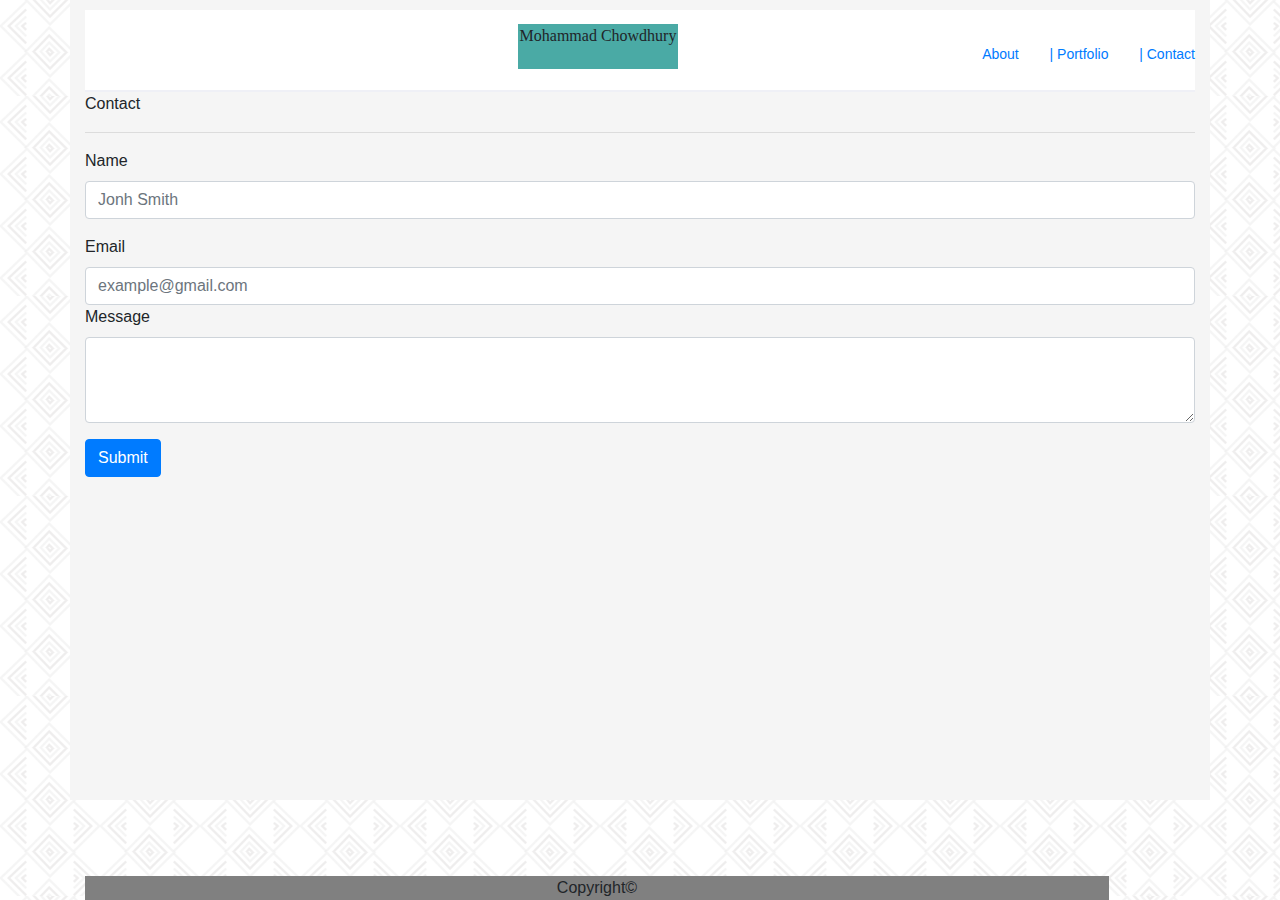
<file: contact.html>
<html>
    <head>
<link rel="stylesheet" type="text/css" href="assets/css/style.css">
<link rel="stylesheet" href="https://stackpath.bootstrapcdn.com/bootstrap/4.3.1/css/bootstrap.min.css" integrity="sha384-ggOyR0iXCbMQv3Xipma34MD+dH/1fQ784/j6cY/iJTQUOhcWr7x9JvoRxT2MZw1T" crossorigin="anonymous">
    </head>
    <body>
<section class="container">


        <header class="global-header">
                <a class="name"> Mohammad Chowdhury</a>
                <ul class="manu">
                  <li  class="li about"><a href="index.html">About</a></li>
                  <li  class="li portfolio"><a href="portfolio.html" >| Portfolio</a> </li>
                  <li   class="li contact"> <a href="contact.html" >| Contact</a></li>
              </ul>
 
         </header>

         <section id="aboutMe">
                <p>Contact</p>
                <hr>
                <form>
                        <div class="form-group">
                          <label for="exampleInputEmail1">Name</label>
                          <input type="email" class="form-control" id="exampleInputEmail1" aria-describedby="emailHelp" placeholder="Jonh Smith">
                          <!-- <small id="emailHelp" class="form-text text-muted">We'll never share your email with anyone else.</small> -->
                        </div>
                        <div class="form-group">
                          <label for="exampleInputPassword1">Email</label>
                          <input type="password" class="form-control" id="exampleInputPassword1" placeholder="example@gmail.com">

                      <div class="form-group">
                            <label for="exampleFormControlTextarea1">Message</label>
                            <textarea class="form-control" id="exampleFormControlTextarea1" rows="3"></textarea>
                          </div>
                        </div>
                        <button type="submit" class="btn btn-primary">Submit</button>
                      </form>
            </section>


<footer>Copyright&copy</footer>


</section>
<script src="https://code.jquery.com/jquery-3.3.1.slim.min.js" integrity="sha384-q8i/X+965DzO0rT7abK41JStQIAqVgRVzpbzo5smXKp4YfRvH+8abtTE1Pi6jizo" crossorigin="anonymous"></script>
<script src="https://cdnjs.cloudflare.com/ajax/libs/popper.js/1.14.7/umd/popper.min.js" integrity="sha384-UO2eT0CpHqdSJQ6hJty5KVphtPhzWj9WO1clHTMGa3JDZwrnQq4sF86dIHNDz0W1" crossorigin="anonymous"></script>
<script src="https://stackpath.bootstrapcdn.com/bootstrap/4.3.1/js/bootstrap.min.js" integrity="sha384-JjSmVgyd0p3pXB1rRibZUAYoIIy6OrQ6VrjIEaFf/nJGzIxFDsf4x0xIM+B07jRM" crossorigin="anonymous"></script>

    </body>
</html>
</file>
<file: assets/css/style.css>
body{
    background-image: url('../images/greek-vase.png');
}
.mainsection{
    height: 400px;
    width: 500px;
}
footer{
    background-color: gray;
    /* position: absolute;
    bottom: 10px;
    width: 1000px;
    height: 45px;
    text-align: center; */
}
 /* #aboutMe{
    background:  white;
    height: 400px;
    width: 700px;
    position: absolute;
    top: 35%;
    left: 50%;
    margin-right: -50%;
    transform: translate(-50%, -50%) ;
    margin: 20px;
    margin-top: 20px;
}  */

header {
    display: block;
    width: 500px;
}
.global-header {
    float: left;
    padding: 1em 0 0;
    width: 100%;
    height: 4.813em;
    border-bottom: solid 2px #eff0f6;
    background:white;
}

.global-header {
    padding: 1em 0 0;
    height: 5.125em;
}

.name {
    float: left;
    position: relative;
    left: 100;
    margin-left: 0;
    font-family: 'Georgia', Times, Times New Roman, serif;
    background-color: #4AAAA5;
    color:white;
    height:70%;
    width: 160px;
    text-align: center;
    float: left;
    /* position:absolut÷e; */
    bottom:2;
    margin-left: 30%;
}

.manu {
    margin: 1.125em 0 0;
    display: block;
    float: right;
}

.manu>li{
    float: left;
}

.li {
    display: block;
    font-size: .875rem;
    font-family: zandes-bold,Helvetica,Arial,sans-serif;
    color: #2c2d37;
}

.li {
    margin-left: 2.2em;
} 
/* new code from here */
body{
    background-color: black;
}
.container{
    max-width: 1000px;
    margin: auto;
    background: whitesmoke;
    padding: 10px;
    height: 800px;
}
header{
    background-color: white;
}

img{
    float: left;
}

#portfolio-img{
    height: 200px;
    width: 200px;
}
#aboutmetext{
    text-align: center;
}

footer{
    width: 100%;
    text-align: center;
    position: fixed;
    bottom: 0;
    width: 80%;
}
</file>
